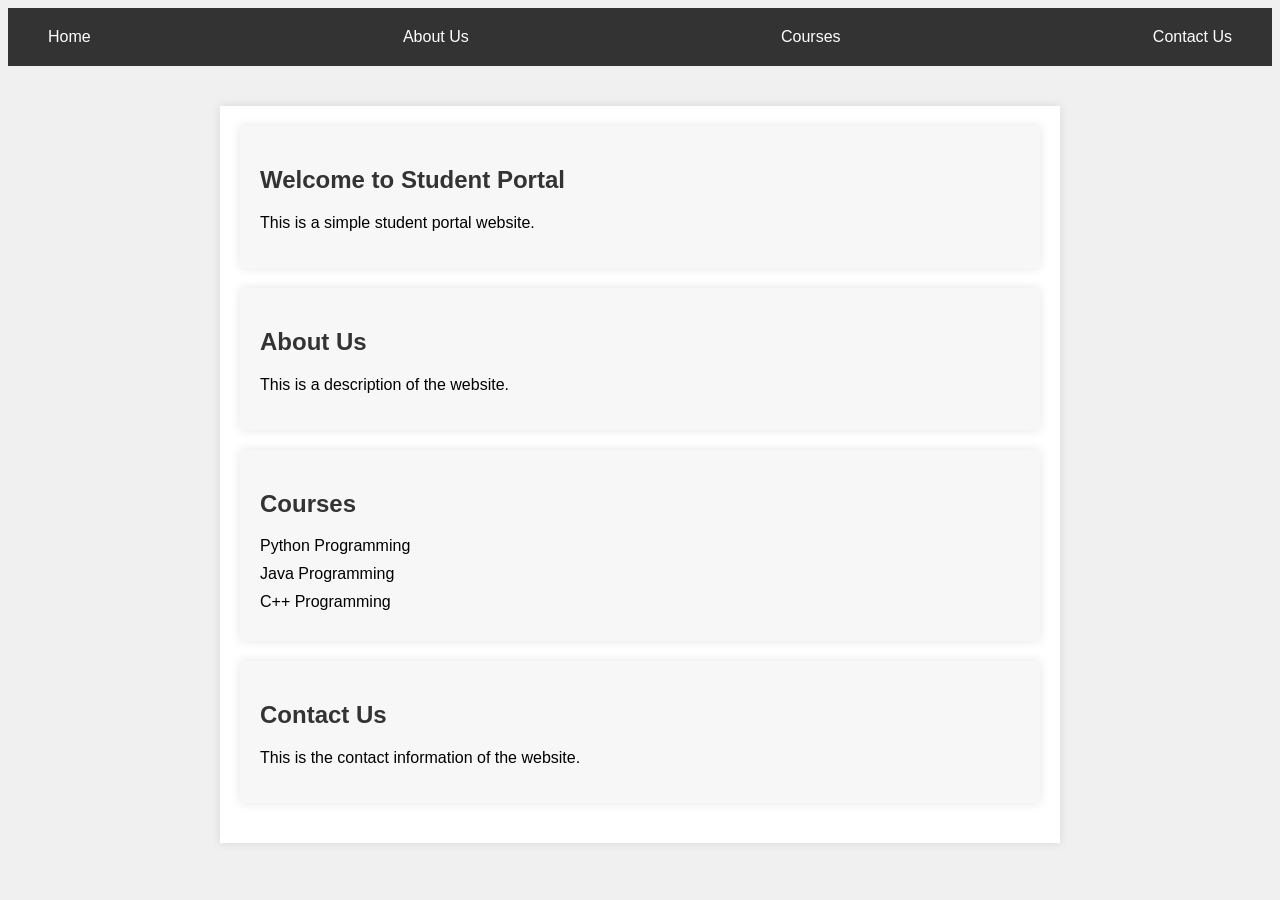
<file: Vision_with_UI/web/index.html>
<!DOCTYPE html>
<html lang="en">
<head>
    <meta charset="UTF-8">
    <meta name="viewport" content="width=device-width, initial-scale=1.0">
    <title>Student Portal</title>
    <link rel="stylesheet" href="styles.css">
</head>
<body>
    <header>
        <nav>
            <ul>
                <li><a href="#home">Home</a></li>
                <li><a href="#about">About Us</a></li>
                <li><a href="#course">Courses</a></li>
                <li><a href="#contact">Contact Us</a></li>
            </ul>
        </nav>
    </header>
    <main>
        <section id="home">
            <h1>Welcome to Student Portal</h1>
            <p>This is a simple student portal website.</p>
        </section>
        <section id="about">
            <h2>About Us</h2>
            <p>This is a description of the website.</p>
        </section>
        <section id="course">
            <h2>Courses</h2>
            <ul>
                <li>Python Programming</li>
                <li>Java Programming</li>
                <li>C++ Programming</li>
            </ul>
        </section>
        <section id="contact">
            <h2>Contact Us</h2>
            <p>This is the contact information of the website.</p>
        </section>
    </main>
    <script src="script.js"></script>
</body>
</html>
</file>
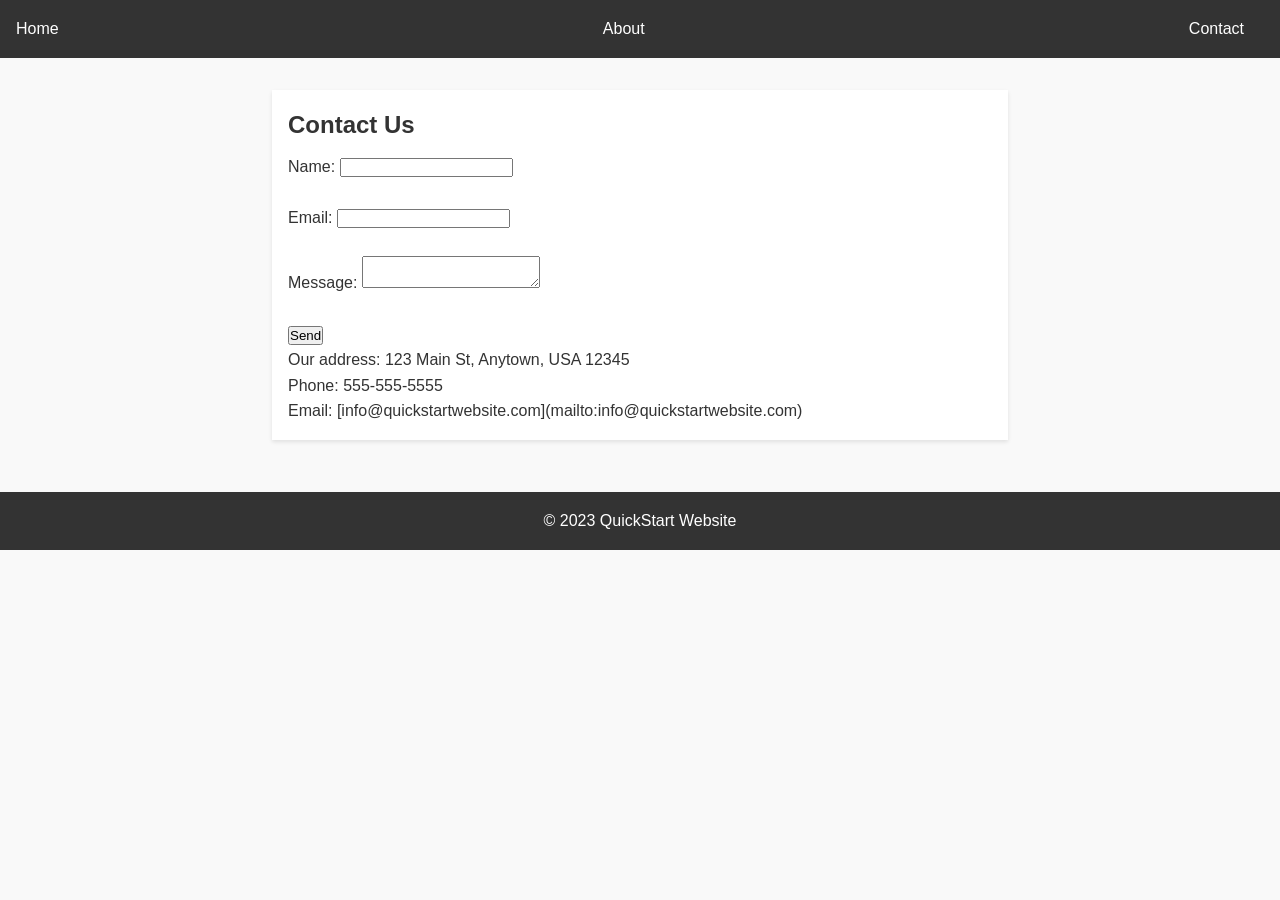
<file: quick/contact.html>
<!-- contact.html -->

<!DOCTYPE html>
<html lang="en">
<head>
    <meta charset="UTF-8">
    <meta name="viewport" content="width=device-width, initial-scale=1.0">
    <title>Contact Us</title>
    <link rel="stylesheet" href="styles.css">
</head>
<body>
    <header>
        <nav>
            <ul>
                <li><a href="#home">Home</a></li>
                <li><a href="#about">About</a></li>
                <li><a href="#contact">Contact</a></li>
            </ul>
        </nav>
    </header>
    <main>
        <section id="contact-us">
            <h1>Contact Us</h1>
            <form>
                <label for="name">Name:</label>
                <input type="text" id="name" name="name"><br><br>
                <label for="email">Email:</label>
                <input type="email" id="email" name="email"><br><br>
                <label for="message">Message:</label>
                <textarea id="message" name="message"></textarea><br><br>
                <input type="submit" value="Send">
            </form>
            <p>Our address: 123 Main St, Anytown, USA 12345</p>
            <p>Phone: 555-555-5555</p>
            <p>Email: [info@quickstartwebsite.com](mailto:info@quickstartwebsite.com)</p>
        </section>
    </main>
    <footer>
        <p>&copy; 2023 QuickStart Website</p>
    </footer>
</body>
</html>
</file>
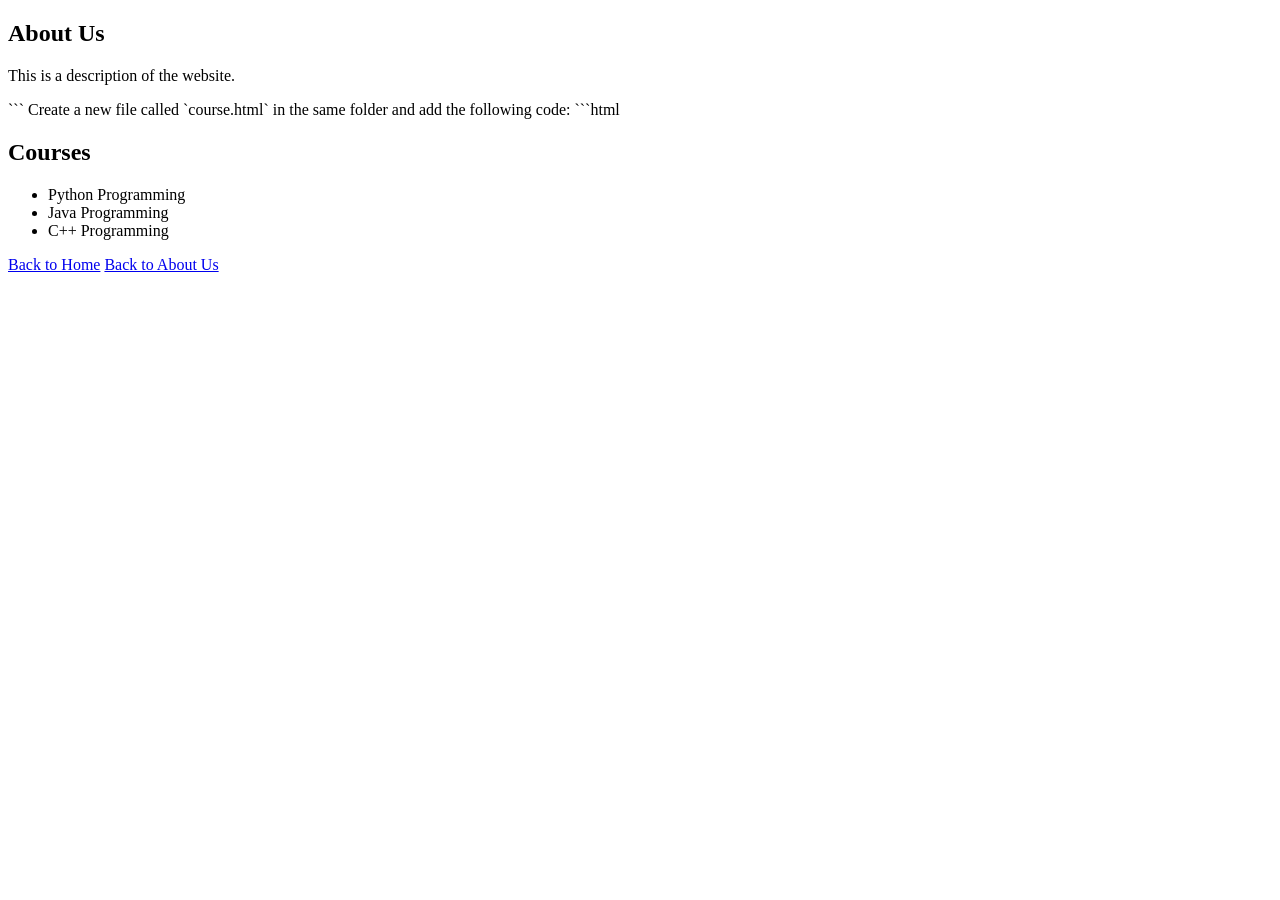
<file: Vision_with_UI/web/about.html>
<!DOCTYPE html>
<html lang="en">
<head>
    <meta charset="UTF-8">
    <meta name="viewport" content="width=device-width, initial-scale=1.0">
    <title>About Us</title>
</head>
<body>
    <h2>About Us</h2>
    <p>This is a description of the website.</p>
</body>
</html>
```

Create a new file called `course.html` in the same folder and add the following code:

```html
<!DOCTYPE html>
<html lang="en">
<head>
    <meta charset="UTF-8">
    <meta name="viewport" content="width=device-width, initial-scale=1.0">
    <title>Courses</title>
</head>
<body>
    <h2>Courses</h2>
    <ul>
        <li>Python Programming</li>
        <li>Java Programming</li>
        <li>C++ Programming</li>
    </ul>
    <a href="#" data-href="#home">Back to Home</a>
    <a href="#" data-href="#about">Back to About Us</a>
</body>
</html>
</file>
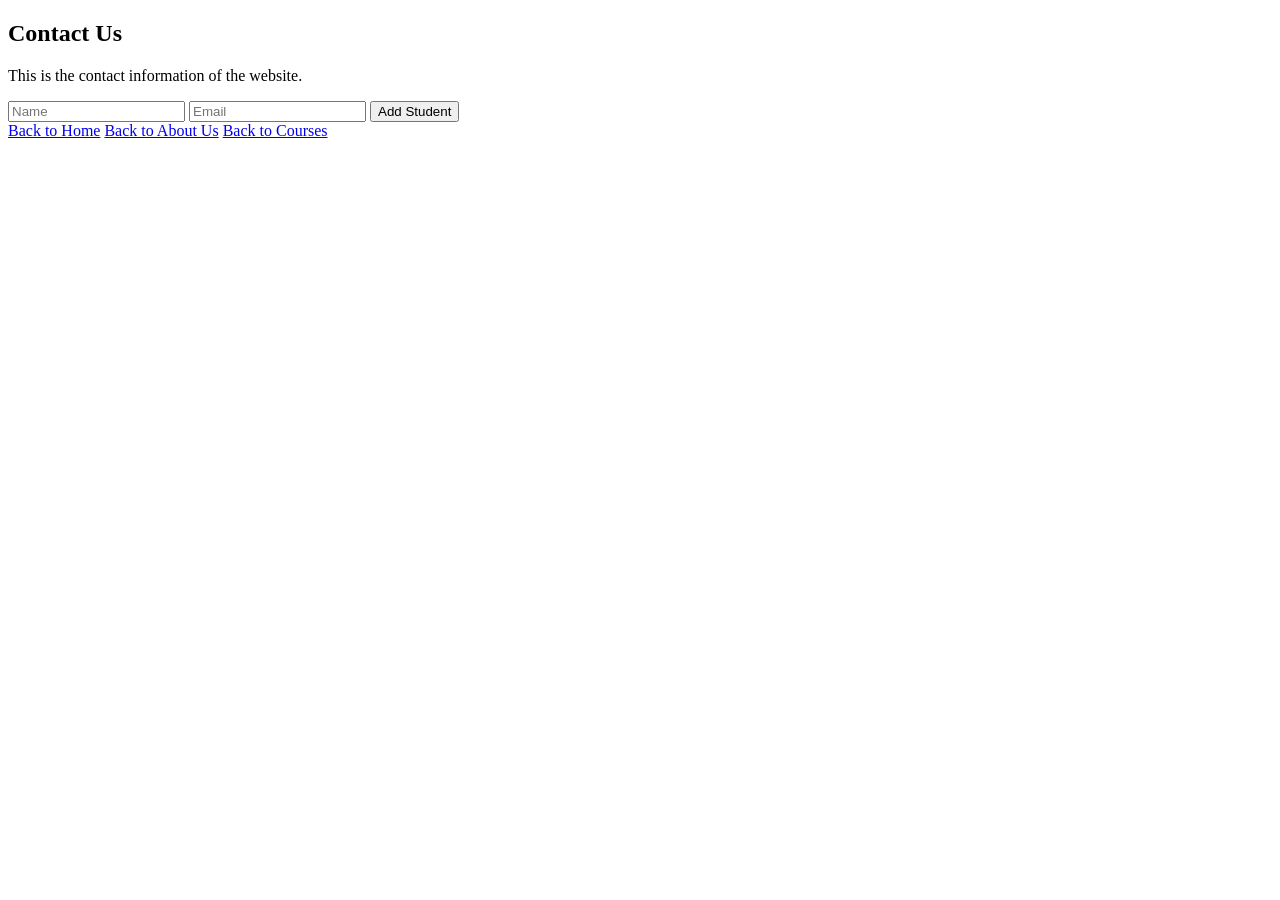
<file: Vision_with_UI/web/contact.html>
<!DOCTYPE html>
<html lang="en">
<head>
    <meta charset="UTF-8">
    <meta name="viewport" content="width=device-width, initial-scale=1.0">
    <title>Contact Us</title>
</head>
<body>
    <h2>Contact Us</h2>
    <p>This is the contact information of the website.</p>
    <form action="/add_student" method="post">
        <input type="text" name="name" placeholder="Name">
        <input type="email" name="email" placeholder="Email">
        <input type="submit" value="Add Student">
    </form>
    <a href="#home">Back to Home</a>
    <a href="#about">Back to About Us</a>
    <a href="#course">Back to Courses</a>
</body>
</html>
</file>
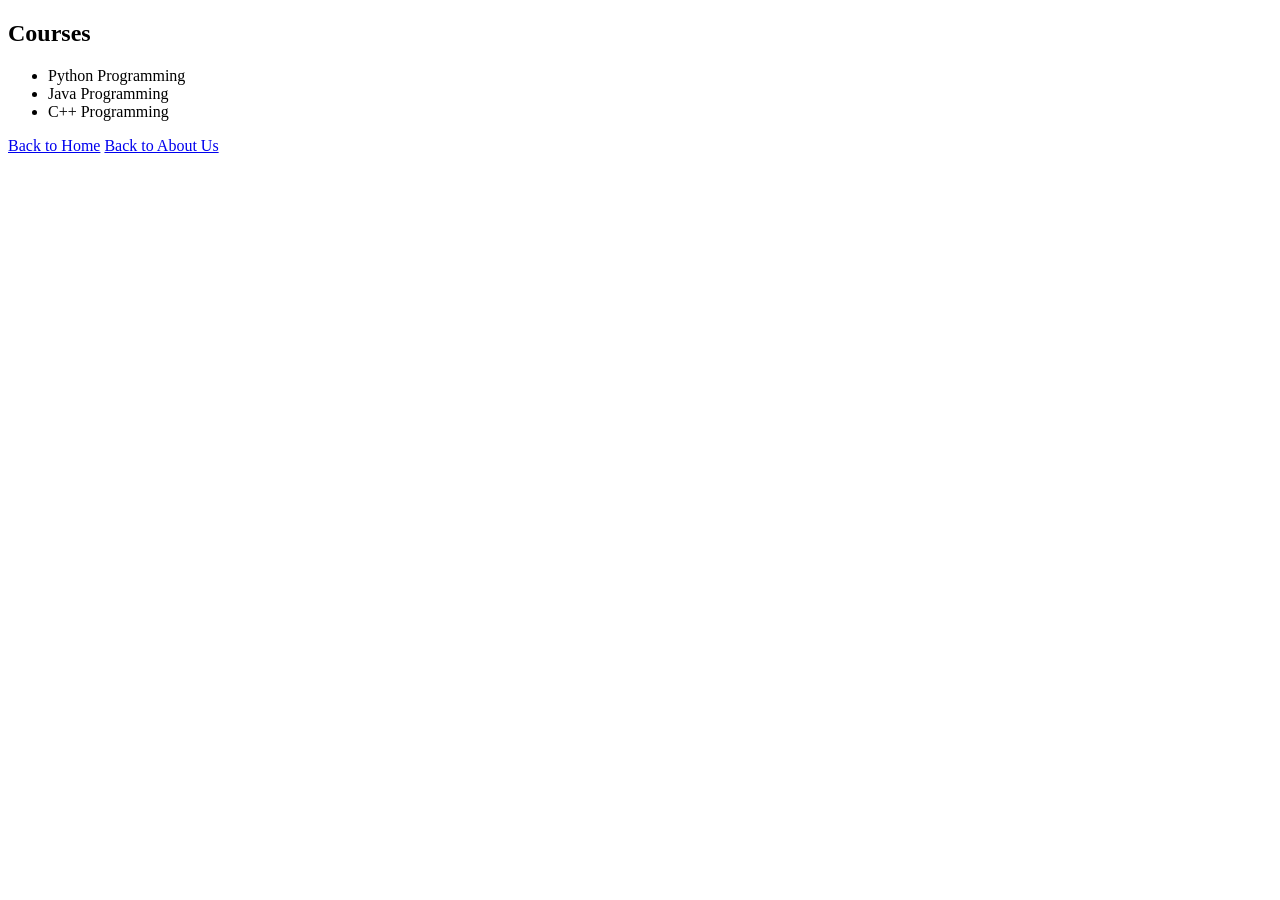
<file: Vision_with_UI/web/course.html>
<!DOCTYPE html>
<html lang="en">
<head>
    <meta charset="UTF-8">
    <meta name="viewport" content="width=device-width, initial-scale=1.0">
    <title>Courses</title>
</head>
<body>
    <h2>Courses</h2>
    <ul>
        <li>Python Programming</li>
        <li>Java Programming</li>
        <li>C++ Programming</li>
    </ul>
    <a href="#" data-href="#home">Back to Home</a>
    <a href="#" data-href="#about">Back to About Us</a>
</body>
</html>
</file>
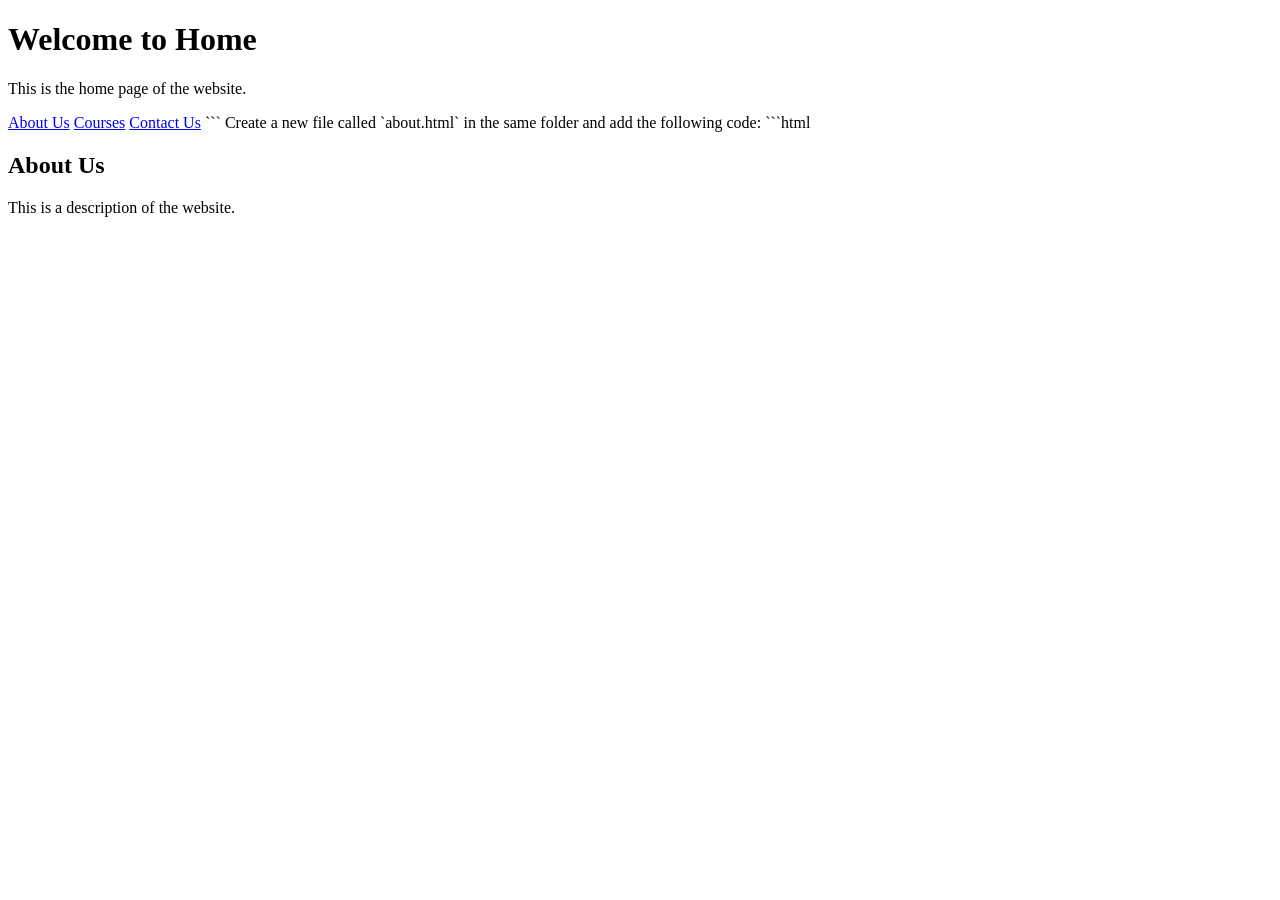
<file: Vision_with_UI/web/home.html>
<!DOCTYPE html>
<html lang="en">
<head>
    <meta charset="UTF-8">
    <meta name="viewport" content="width=device-width, initial-scale=1.0">
    <title>Home</title>
</head>
<body>
    <h1>Welcome to Home</h1>
    <p>This is the home page of the website.</p>
    <a href="#about">About Us</a>
    <a href="#course">Courses</a>
    <a href="#contact">Contact Us</a>
</body>
</html>
```

Create a new file called `about.html` in the same folder and add the following code:

```html
<!DOCTYPE html>
<html lang="en">
<head>
    <meta charset="UTF-8">
    <meta name="viewport" content="width=device-width, initial-scale=1.0">
    <title>About Us</title>
</head>
<body>
    <h2>About Us</h2>
    <p>This is a description of the website.</p>
</body>
</html>
</file>
<file: Vision_with_UI/web/styles.css>
body {
    font-family: Arial, sans-serif;
    background-color: #f0f0f0;
}

header {
    background-color: #333;
    color: #fff;
    padding: 20px;
    text-align: center;
}

header nav ul {
    list-style: none;
    margin: 0;
    padding: 0;
    display: flex;
    justify-content: space-between;
}

header nav ul li {
    margin: 0 20px;
}

header nav a {
    color: #fff;
    text-decoration: none;
    transition: color 0.2s ease;
}

header nav a:hover {
    color: #ccc;
}

main {
    max-width: 800px;
    margin: 40px auto;
    padding: 20px;
    background-color: #fff;
    box-shadow: 0 0 10px rgba(0, 0, 0, 0.1);
}

section {
    background-color: #f7f7f7;
    padding: 20px;
    margin-bottom: 20px;
    box-shadow: 0 0 10px rgba(0, 0, 0, 0.1);
}

h1, h2 {
    color: #333;
}

ul {
    list-style: none;
    margin: 0;
    padding: 0;
}

li {
    margin: 10px 0;
}
</file>
<file: quick/styles.css>
/* styles.css */

* {
    box-sizing: border-box;
    margin: 0;
    padding: 0;
}

body {
    font-family: Arial, sans-serif;
    line-height: 1.6;
    color: #333;
    background-color: #f9f9f9;
}

header {
    background-color: #333;
    color: #fff;
    padding: 1em;
    text-align: center;
}

nav ul {
    list-style: none;
    margin: 0;
    padding: 0;
    display: flex;
    justify-content: space-between;
}

nav ul li {
    margin-right: 20px;
}

nav ul li a {
    color: #fff;
    text-decoration: none;
    transition: color 0.2s ease;
}

nav ul li a:hover {
    color: #ccc;
}

main {
    max-width: 800px;
    margin: 0 auto;
    padding: 2em;
}

section {
    background-color: #fff;
    padding: 1em;
    margin-bottom: 20px;
    box-shadow: 0 2px 4px rgba(0, 0, 0, 0.1);
}

h1 {
    color: #333;
    font-size: 24px;
    margin-bottom: 10px;
}

button {
    background-color: #333;
    color: #fff;
    border: none;
    padding: 10px 20px;
    cursor: pointer;
}

button:hover {
    background-color: #444;
}

footer {
    background-color: #333;
    color: #fff;
    padding: 1em;
    text-align: center;
}
</file>
